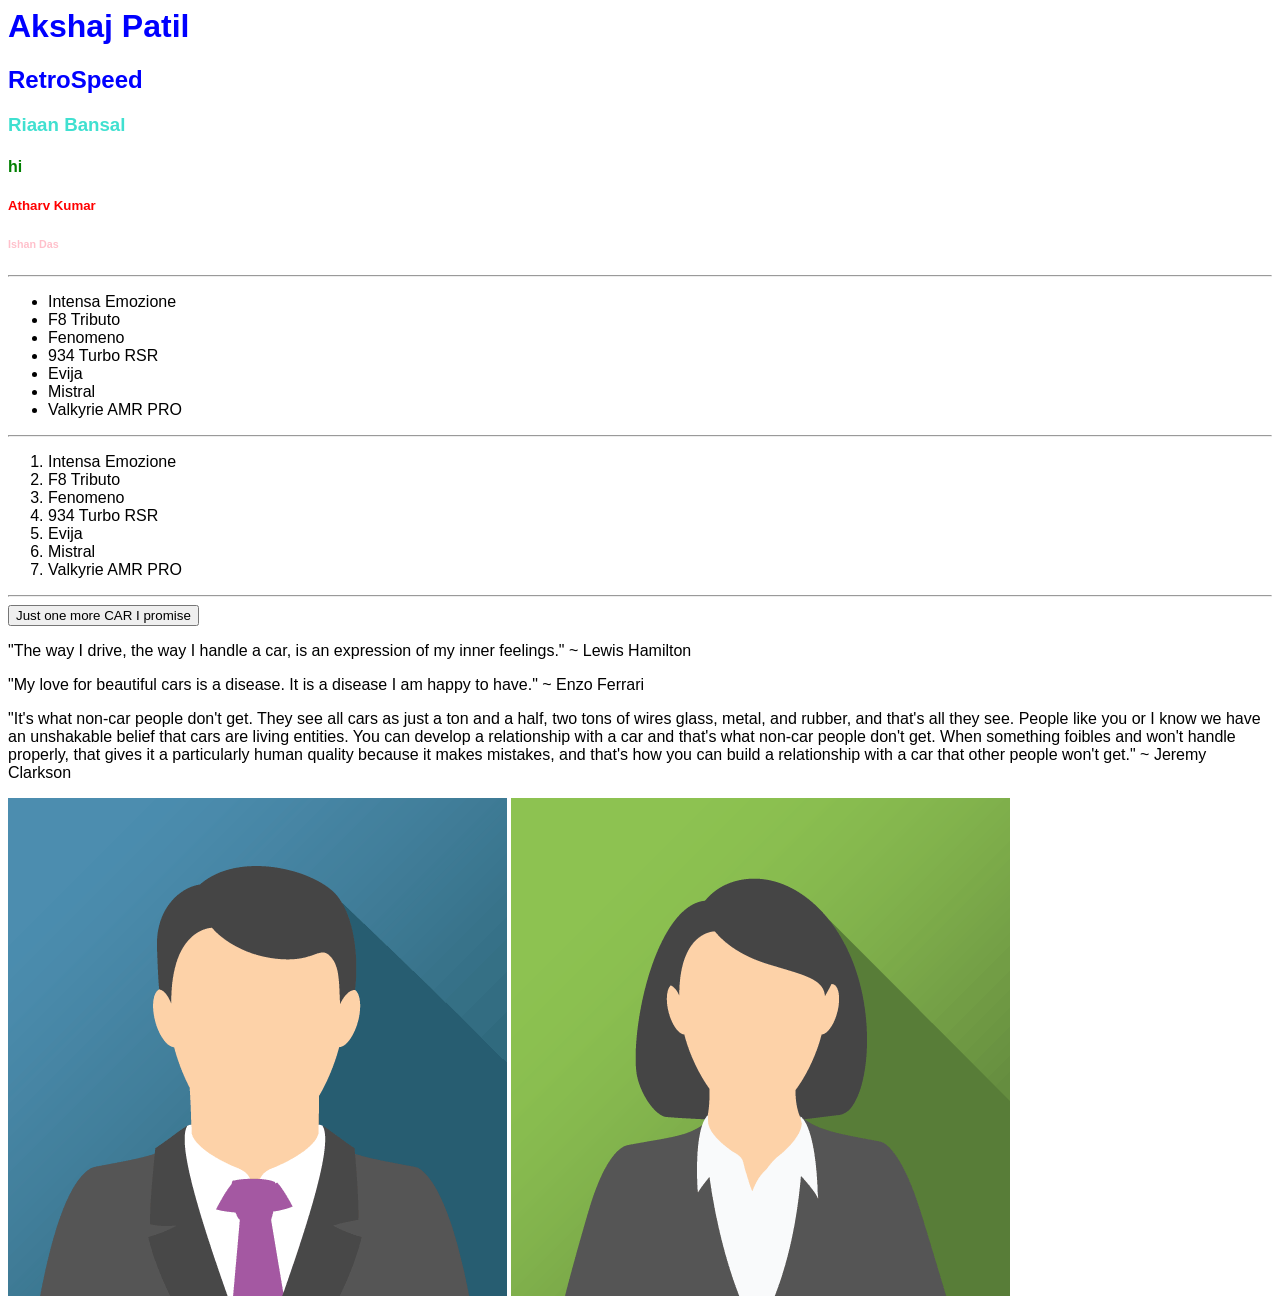
<file: index.html>
<html>
  <head>
    <link rel="stylesheet" href="index.css"></link>
  </head>
  <body>
    <h1>Akshaj Patil</h1>
    <h2>RetroSpeed</h2>
    <h3>Riaan Bansal</h3>
    <h4>hi</h4>
    <h5>Atharv Kumar</h5>
    <h6>Ishan Das</h6>
    <hr>
    <ul>
      <li>Intensa Emozione</li>
      <li>F8 Tributo</li>
      <li>Fenomeno</li>
      <li>934 Turbo RSR</li>
      <li>Evija</li>
      <li>Mistral</li>
      <li>Valkyrie AMR PRO</li>
    </ul>
    <hr>
    <ol>
      <li>Intensa Emozione</li>
      <li>F8 Tributo</li>
      <li>Fenomeno</li>
      <li>934 Turbo RSR</li>
      <li>Evija</li>
      <li>Mistral</li>
      <li>Valkyrie AMR PRO</li>
    </ol>
    <hr>
    <button>Just one more CAR I promise</button>
    <p>"The way I drive, the way I handle a car, is an expression of my inner feelings." ~ Lewis Hamilton</p>
    <p>"My love for beautiful cars is a disease. It is a disease I am happy to have." ~ Enzo Ferrari</p>
    <p>"It's what non-car people don't get. They see all cars as just a ton and a half, two tons of wires glass, metal, and rubber, and that's all they see. People like you or I know we have an unshakable belief that cars are living entities. You can develop a relationship with a car and that's what non-car people don't get. When something foibles and won't handle properly, that gives it a particularly human quality because it makes mistakes, and that's how you can build a relationship with a car that other people won't get." ~ Jeremy Clarkson</p>
    <img src="john.png">
    <img src="jane.png">
    <script src="index.js"></script>
  </body>
</html>
</file>
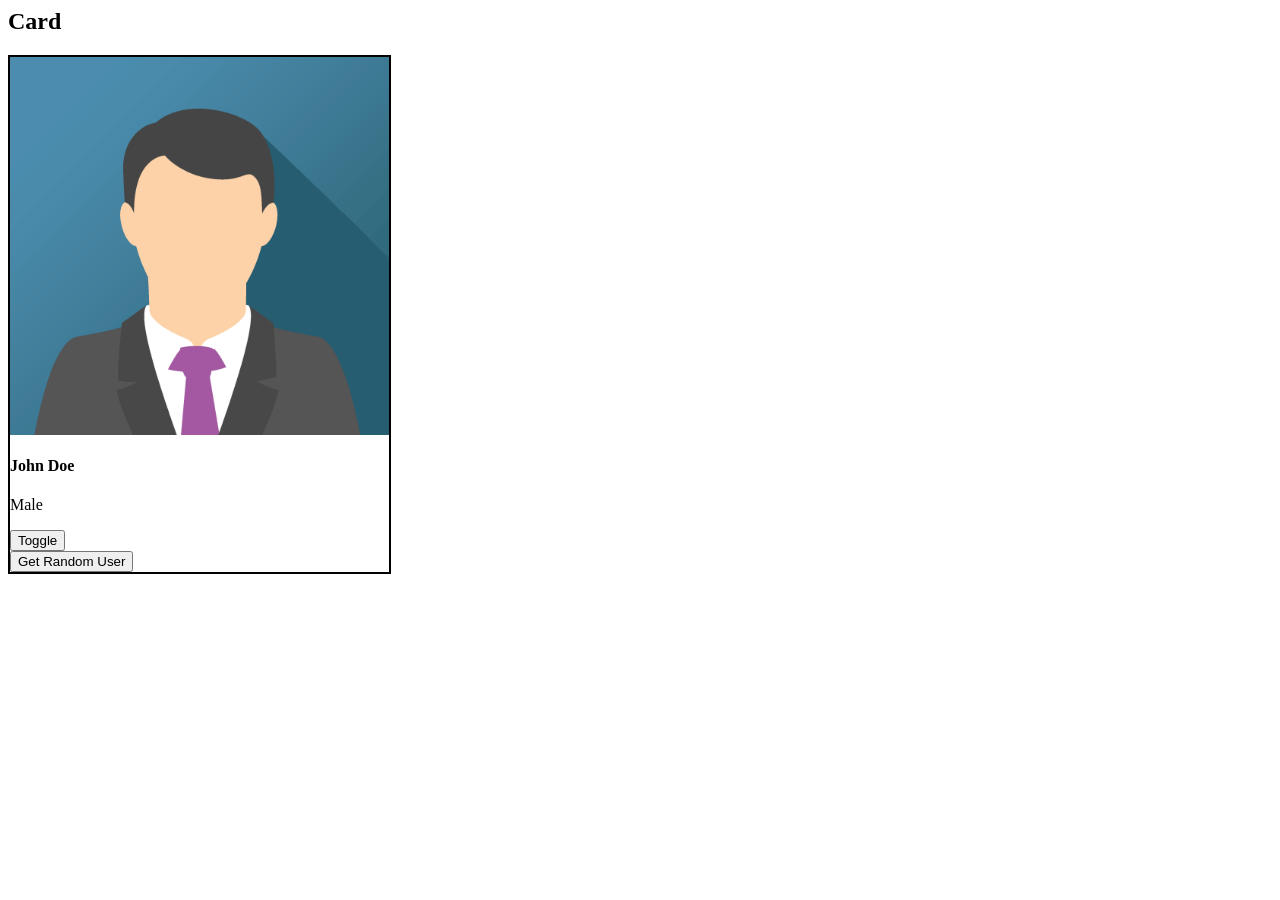
<file: card.html>
<html>
  <head>
    <link rel="stylesheet" href="card.css"></link>
  </head>
  <body>
    <h2>Card</h2>
    <div id="card" class="card">
      <img id="pic" class="pic" src="john.png">
      <h4 id="name" class="name">John Doe</h4>
      <p id="gender" class="gender">Male</p>
      <button onclick="toggleUserUsingIndex()" id="toggle" class="toggle">Toggle</button>
      <button onclick="getRandomUser()" id="getRandomUser" class="getRandomUser">Get Random User</button>
    </div>
    <script src="card.js"></script>
  </body>
</html>
</file>
<file: index.css>
body{
  font-family: "Comic Sans MS", cursive, sans-serif;
}
h1{
  color:blue;
}
h2{
  color:blue;
}
h3{
  color:turquoise;
}
h4{
  color:green
}
h5{
  color:red
}
h6{
  color:pink
}
</file>
<file: card.css>
.card {
  border: 2px solid black;
  width: 30%;
  place-items: center;
}
.pic {
  width: 100%;
  place-items: center
}
body {
  place-items: center;
}
.toggle {
  display: grid;
  place-items: center;
}
.getRandomUser {
  display: grid;
  place-items: center;
}
</file>
